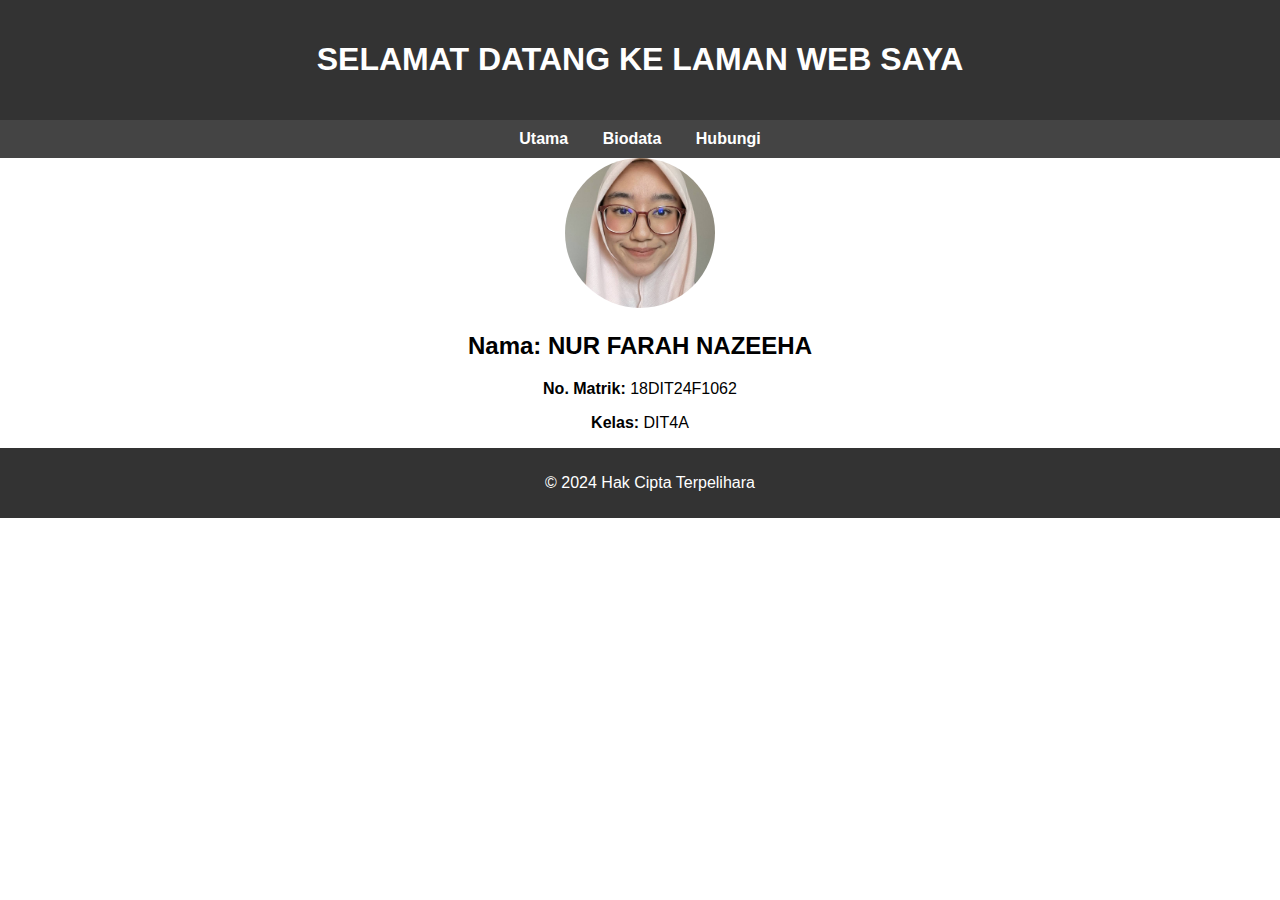
<file: index.html>
<!DOCTYPE html>
<html>
<head>
    <title>Laman Web Saya - Utama</title>
    <link rel="stylesheet" href="style.css">
</head>
<body>
    <header><h1>SELAMAT DATANG KE LAMAN WEB SAYA</h1></header>
    
    <nav>
        <a href="index.html">Utama</a>
        <a href="biodata.html">Biodata</a>
        <a href="hubungi.html">Hubungi</a>
    </nav>

    <div class="content">
        <center>
            <img src="farah.jpg" alt="farah">
            <h2>Nama: NUR FARAH NAZEEHA</h2>
            <p><strong>No. Matrik:</strong> 18DIT24F1062</p>
            <p><strong>Kelas:</strong> DIT4A</p>
        </center>
    </div>

    <footer><p>&copy; 2024 Hak Cipta Terpelihara</p></footer>
</body>
</html>
</file>
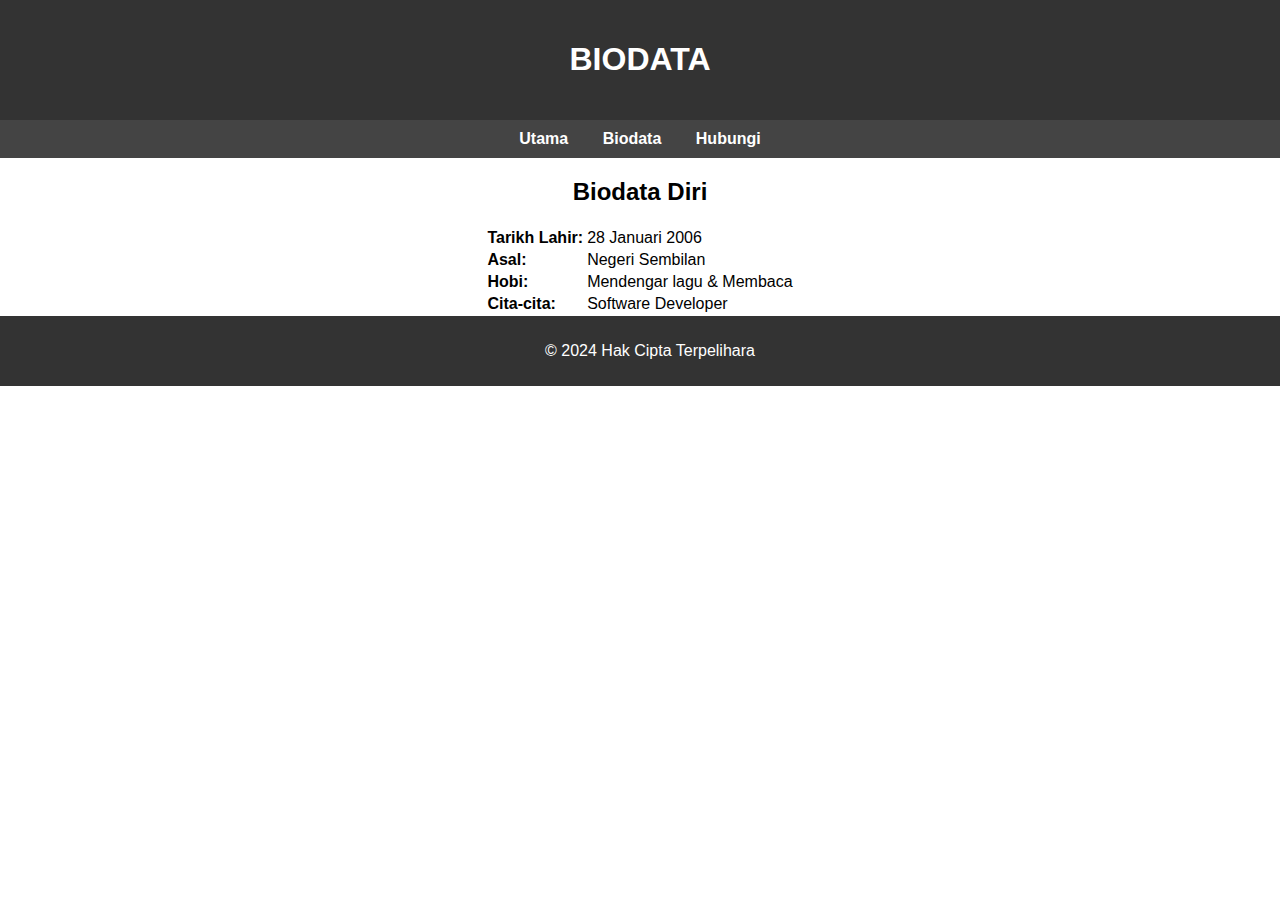
<file: biodata.html>
<!DOCTYPE html>
<html>
<head>
    <title>Laman Web Saya - Biodata</title>
    <link rel="stylesheet" href="style.css">
</head>
<body>
    <header><h1>BIODATA</h1></header>
    
    <nav>
        <a href="index.html">Utama</a>
        <a href="biodata.html">Biodata</a>
        <a href="hubungi.html">Hubungi</a>
    </nav>

    <div class="content">
        <center>
        <h2>Biodata Diri</h2>
        <table border="0">
        <tr><td><strong>Tarikh Lahir:</strong></td><td>28 Januari 2006</td></tr>
        <tr><td><strong>Asal:</strong></td><td>Negeri Sembilan</td></tr>
        <tr><td><strong>Hobi:</strong></td><td>Mendengar lagu & Membaca</td></tr>
        <tr><td><strong>Cita-cita:</strong></td><td>Software Developer</td></tr>
        </center>
    </table>
    </div>

    <footer><p>&copy; 2024 Hak Cipta Terpelihara</p></footer>
</body>
</html>
</file>
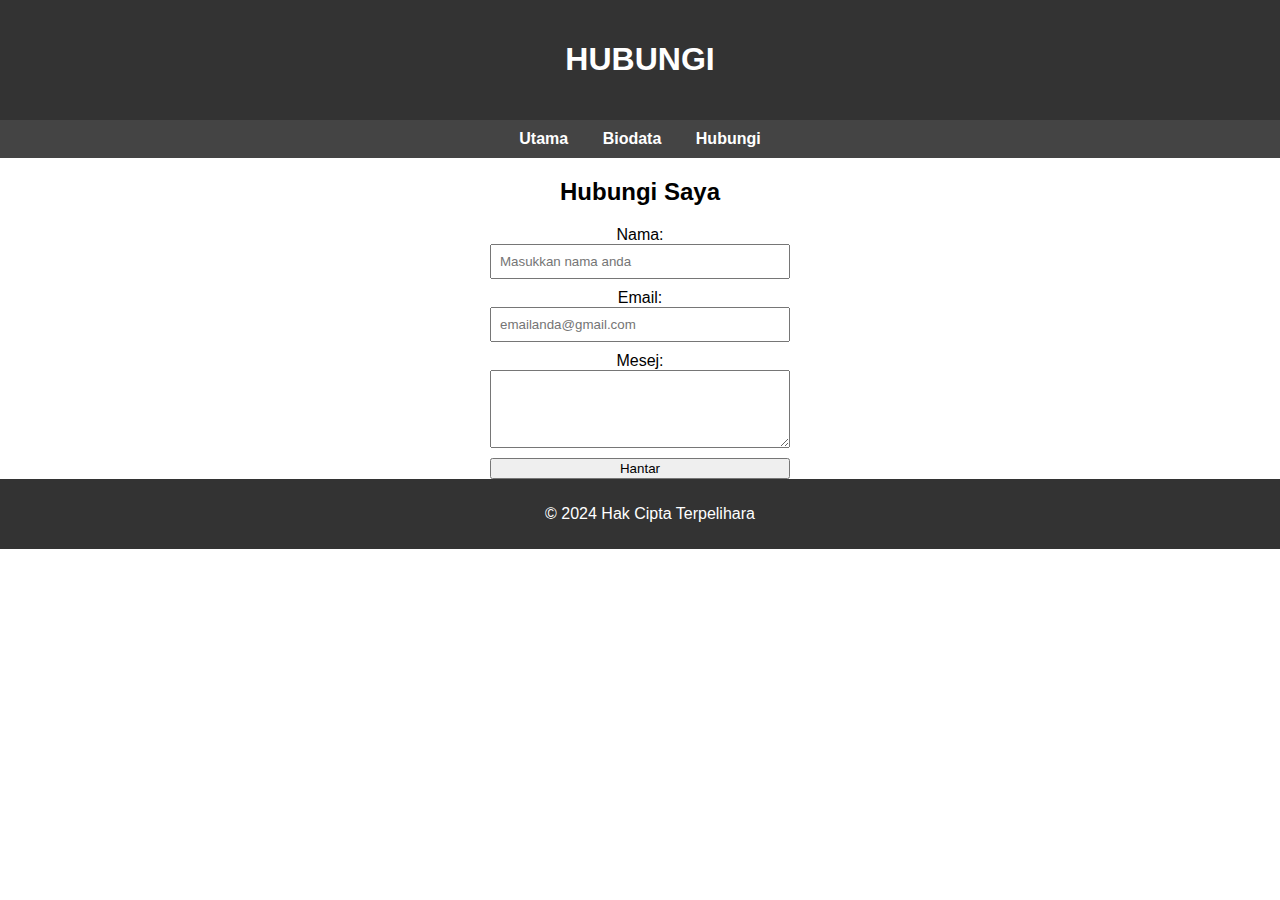
<file: hubungi.html>
<!DOCTYPE html>
<html>
<head>
    <title>Laman Web Saya - Hubungi</title>
    <link rel="stylesheet" href="style.css">
</head>
<body>
    <header><h1>HUBUNGI</h1></header>
    
    <nav>
        <a href="index.html">Utama</a>
        <a href="biodata.html">Biodata</a>
        <a href="hubungi.html">Hubungi</a>
    </nav>

    <div class="content">
        <center>
        <h2>Hubungi Saya</h2>
        <form>
        <label>Nama:</label>
        <input type="text" placeholder="Masukkan nama anda">
        
        <label>Email:</label>
        <input type="email" placeholder="emailanda@gmail.com">
        
        <label>Mesej:</label>
        <textarea rows="4"></textarea>
        
        <button type="submit">Hantar</button>
        </form>
        </center>
    </div>

    <footer><p>&copy; 2024 Hak Cipta Terpelihara</p></footer>
</body>
</html>
</file>
<file: style.css>
body { 
    font-family: Arial, sans-serif;
    margin: 0;
    padding: 0;
}

header { 
    background: #333;
    color: white;
    padding: 20px;
    text-align: center;
}

nav {
    background: #444;
    padding: 10px;
    text-align: center;
}

nav a { 
    color: white;
    margin: 0 15px;
    text-decoration: none;
    font-weight: bold;
}

content {
    padding: 20px;
    min-height: 400px;
    line-height: 1.6;
}

footer {
    background: #333;
    color: white;
    text-align: center;
    padding: 10px;
    position: relative;
    bottom: 0;
    width: 100%;
}

img { 
    border-radius: 50%;
    width: 150px;
    height: 150px;
    object-fit: cover;
}

form {
    display: flex;
    flex-direction: column;
    max-width: 300px;
}

input, textarea {
    margin-bottom: 10px;
    padding: 8px;
}
</file>
